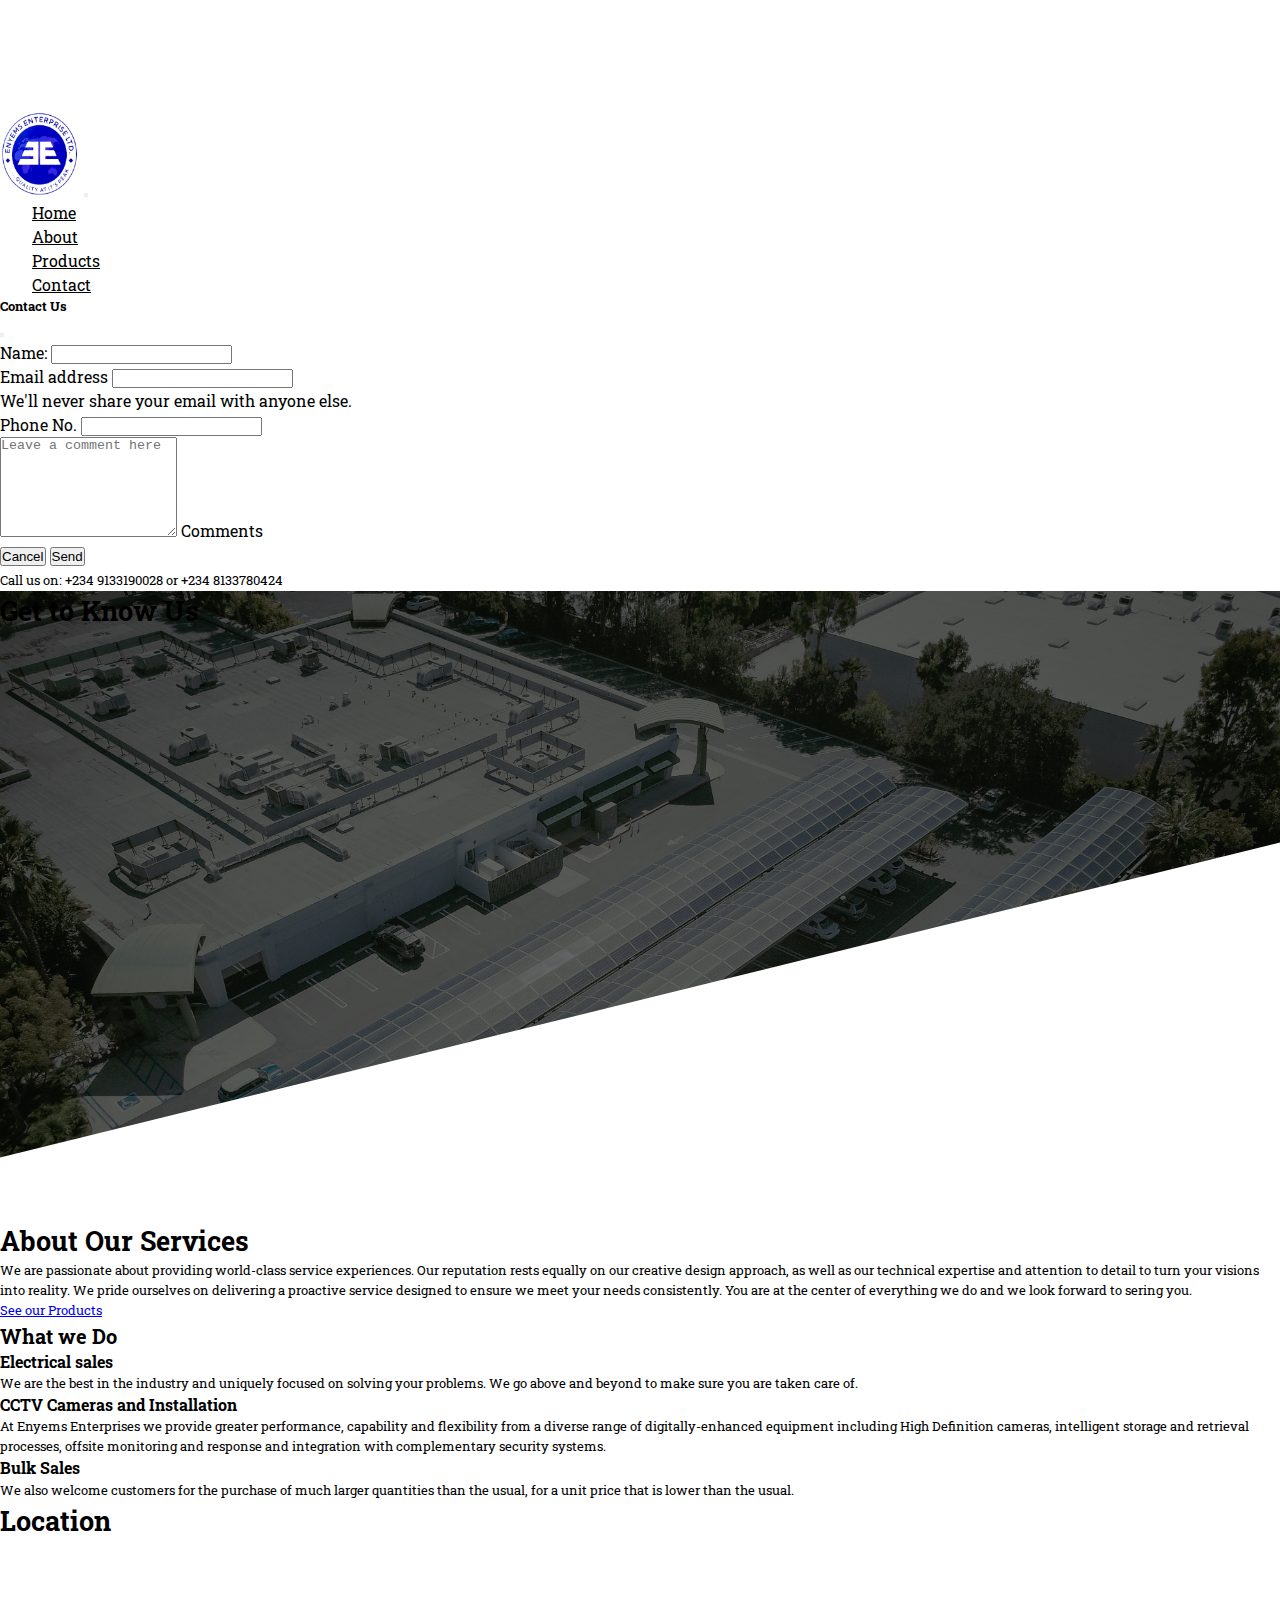
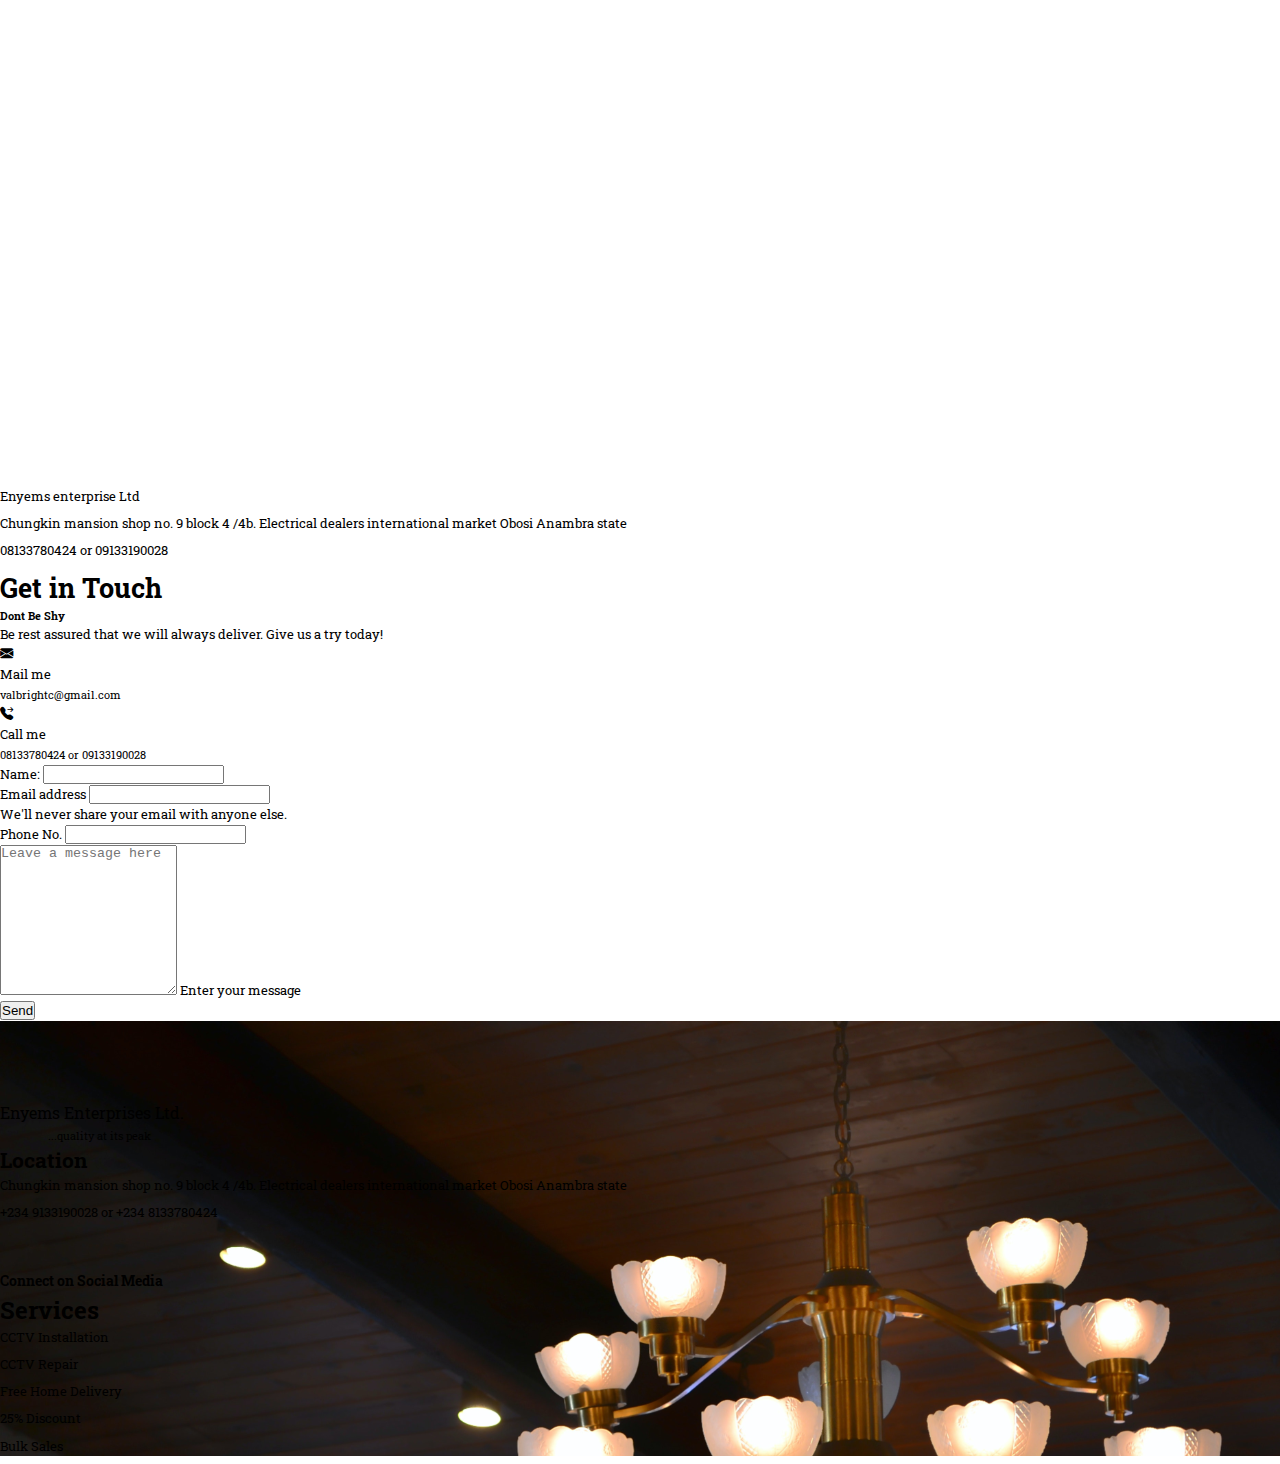
<file: about.html>
<!DOCTYPE html>
<html lang="en">
  <head>
    <!-- Required meta tags -->
    <meta charset="utf-8" />
    <meta name="viewport" content="width=device-width, initial-scale=1" />

    <!-- Bootstrap CSS -->
    <link
      href="https://cdn.jsdelivr.net/npm/bootstrap@5.0.2/dist/css/bootstrap.min.css"
      rel="stylesheet"
      integrity="sha384-EVSTQN3/azprG1Anm3QDgpJLIm9Nao0Yz1ztcQTwFspd3yD65VohhpuuCOmLASjC"
      crossorigin="anonymous"
    />

    <!-- icons bootstrap -->
    <link rel="stylesheet" href="https://cdn.jsdelivr.net/npm/bootstrap-icons@1.5.0/font/bootstrap-icons.css">

    <!-- Fonts -->
    <link rel="preconnect" href="https://fonts.googleapis.com" />
    <link rel="preconnect" href="https://fonts.gstatic.com" crossorigin />
    <link
      href="https://fonts.googleapis.com/css2?family=Poppins:ital,wght@0,100;0,200;0,300;0,400;0,500;0,600;0,700;0,800;1,100;1,200;1,300;1,400;1,500;1,600;1,700&display=swap"
      rel="stylesheet"
    />
    <link rel="preconnect" href="https://fonts.googleapis.com" />
    <link rel="preconnect" href="https://fonts.gstatic.com" crossorigin />
    <link
      href="https://fonts.googleapis.com/css2?family=Roboto+Slab:wght@100;200;300;400;500;600;700;800;900&display=swap"
      rel="stylesheet"
    />

    <!-- fontawesome -->
    <link
      rel="stylesheet"
      href="https://cdnjs.cloudflare.com/ajax/libs/font-awesome/6.0.0-beta2/css/all.min.css"
      integrity="sha512-YWzhKL2whUzgiheMoBFwW8CKV4qpHQAEuvilg9FAn5VJUDwKZZxkJNuGM4XkWuk94WCrrwslk8yWNGmY1EduTA=="
      crossorigin="anonymous"
      referrerpolicy="no-referrer"
    />

    <!-- add icon link -->
    <link rel="icon" href="images/logo.svg" type="image/x-icon" />

    <link rel="stylesheet" href="css/styles.css" />

    <title>Enyems Enterprise</title>
  </head>
  <body>
      <!-- NavBar -->
      <nav class="navbar navbar-expand-md bg-light navbar-dark  fixed-top">
        <div class="container ">
          <a href="index.html" class="navbar-brand text-dark"><img src="images/logo.png" alt="logo" class="img-fluid"></a>
          <button
            class="navbar-toggler bg-primary"
            type="button"
            data-bs-toggle="collapse"
            data-bs-target="#navmenu"
          >
            <span class="navbar-toggler-icon"></span>
          </button>
          <div class="collapse navbar-collapse" id="navmenu">
            <ul class="navbar-nav ms-auto text-center">
              <li class="nav-item">
                <a href="index.html" class="nav-link ">Home</a>
              </li>
              <li class="nav-item">
                <a href="about.html" class="nav-link">About</a>
              </li>
              <li class="nav-item">
                <a href="products.html" class="nav-link">Products</a>
              </li>
              <li class="nav-item" data-bs-toggle="modal" data-bs-target="#contactModal">
                <a href="#contactModal" class="nav-link">Contact</a>
              </li>
            </ul>
          </div>
        </div>
      </nav>
  
  
      <!-- When contact is clicked -->
  
  <!-- Modal -->
  <div class="modal fade" id="contactModal" tabindex="-1" aria-labelledby="contactModalLabel" aria-hidden="true">
    <div class="modal-dialog">
      <div class="modal-content">
        <div class="modal-header">
          <h5 class="modal-title">Contact Us</h5>
          <button type="button" class="btn-close" data-bs-dismiss="modal" aria-label="Close"></button>
        </div>
        <div class="modal-body">
        <form action="" method="">
          <div class="mb-3">
            <label for="text" class="form-label">Name:</label>
            <input type="text" class="form-control" name="name">
          </div>
          <div class="mb-3"> 
            <label for="email" class="form-label">Email address</label>
            <input type="email" class="form-control" id="email" aria-describedby="emailHelp" name="email">
            <div id="emailHelp" class="form-text">We'll never share your email with anyone else.</div>
          </div>
          <div class="mb-3">
            <label for="phone" class="form-label">Phone No.</label>
            <input type="phone" class="form-control" name="phone">
          </div>
          <div class="mb-3">
            <div class="form-floating">
              <textarea class="form-control" placeholder="Leave a comment here" id="textarea" style="height: 100px" name="comment"></textarea>
              <label for="textarea">Comments</label>
            </div>
          </div>
              </div>
              <div class="modal-footer">
                <button type="button" class="btn btn-secondary" data-bs-dismiss="modal">Cancel</button>
                <button type="submit" class="btn btn-primary">Send</button>
              </div>
            </form>
            <p class="pt-4 fs-6 text-center"> <small> Call us on: +234 9133190028 or +234 8133780424 <small> </small></p>
      </div>
    </div>
  </div>
  
      <!-- ends here -->

<!-- Body Section -->
<section>
    <div class="about-hero">
              <h1  class=" display-5 text-white text-center position-absolute top-50 start-50 translate-middle border-bottom border-5 pb-2 border-warning rounded-circle"> Get to Know Us</h1>
    </div>
  
</section>

<section>
    <div class="container">
        <div class="row">
            <div class="col col-sm-6 pe-sm-5">
                <h1 class="display-1 border-bottom border-sm-start border-5 border-warning ps-2">About Our Services</h1>
                <p>We are passionate about providing world-class service experiences. 
                  Our reputation rests equally on our creative design approach, as well as our technical expertise and attention to detail to turn your visions into reality. We pride ourselves on delivering a proactive service designed to ensure we meet your needs consistently. You are at the center of everything we do and we look forward to sering you.</p>
                <a href="products.html" class="btn btn-warning text-white fw-bolder">See our Products</a>
            </div>
            <div class="col col-sm-6 ps-sm-5">
                    <h2 class="pb-0 pb-sm-3 pt-4 fs-1 fs-sm-5 text-warning text-center text-sm-start">What we Do</h2>
                    <div class="row mb-3">
                        <div class="col">
                            <div class="d-flex ms-5">
                                <i class="far fa-lightbulb fs-3"></i>
                                <div class="about-offer ps-4">
                                    <h3 class="fs-6">Electrical sales</h3>
                                    <p class="">We are the best in the industry and uniquely focused on solving your problems. We go above and beyond to make sure you are taken care of. </p>
                                </div>
                            </div>
                        </div>
                </div>
                <!-- 2nd -->
                <div class="row">
                    <div class="col">
                        <div class="d-flex  ms-5">
                            <i class="fas fa-bolt fs-3"></i>
                            <div class="about-offer ps-4">
                                <h3 class="fs-6">CCTV Cameras and Installation</h3>
                                <p class="">At Enyems Enterprises we provide greater performance, capability and flexibility from a diverse range of digitally-enhanced equipment including High Definition cameras, intelligent storage and retrieval processes, offsite monitoring and response and integration with complementary security systems.</p>
                            </div>
                        </div>
                    </div>
                </div>

                <!-- 3rd -->
                <div class="row mb-3">
                    <div class="col">
                        <div class="d-flex  ms-5">
                            <i class="fas fa-plug fs-3"></i>
                            <div class="about-offer ps-4">
                                <h3 class="fs-6">Bulk Sales</h3>
                                <p class="">We also welcome customers for the purchase of much larger quantities than the usual, for a unit price that is lower than the usual.</p>
                            </div>
                        </div>
                    </div>
                </div>
             </div>
        </div>
</section>

<!-- Location  -->

<section class="location py-5">
    <div class="container">
        <h1 class="text-center pb-3">Location</h1>
    
       <iframe src="https://www.google.com/maps/embed?pb=!1m18!1m12!1m3!1d1983.6161333868831!2d6.807030408056804!3d6.099389048895836!2m3!1f0!2f0!3f0!3m2!1i1024!2i768!4f13.1!3m3!1m2!1s0x10439548cfcc61a3%3A0x1154d1a8af4686cf!2sElectrical%20Dealers&#39;%20International%20Market!5e0!3m2!1sen!2sng!4v1633702286723!5m2!1sen!2sng" style="border:0;width:100%; height: 60vh;" allowfullscreen="" loading="lazy"></iframe>
       <p>Enyems enterprise Ltd</p>
       <p class="fw-bolder">Chungkin mansion shop no. 9 block 4 /4b. Electrical dealers international market Obosi Anambra state</p>
       <p>08133780424 or 09133190028 </p> 
    </div>
</section>

<!-- Get in touch  -->
<section class="get-in-touch">
    <div class="container">
    <h1 class="fw-bolder text-center py-5 text-capitalize text-warning">Get in Touch</h1>
    <div class="row">
        <div class="col col-sm-4">
            <div class="">
                <h5 class="text-uppercase">Dont Be Shy</h5>
                <p class="w-75"> Be rest assured that we will always deliver. Give us a try today! </p> 
           </div>

           <div class="mail">
           <i class="bi bi-envelope-fill text-warning fs-4"></i>
           <p class="mb-0">Mail me</p>
           <small>valbrightc@gmail.com</small>
           </div>

           <div class="call py-3">
            <i class="bi bi-telephone-forward-fill text-warning fs-4"></i>
            <p class="mb-0">Call me</p>
            <small>08133780424 or 09133190028</small>
            </div>
        </div>
        <div class="col-sm-8 mb-4">
            <form action=""  class="mx-auto">
                <div class="mb-3">
                  <label for="text" class="form-label">Name:</label>
                  <input type="text" class="form-control">
                </div>
                <div class="mb-3">
                  <label for="email" class="form-label">Email address</label>
                  <input type="email" class="form-control" id="email">
                  <div class="form-text">We'll never share your email with anyone else.</div>
                </div>
                <div class="mb-3">
                  <label for="phone" class="form-label">Phone No.</label>
                  <input type="phone" class="form-control">
                </div>
                <div class="mb-3">
                  <div class="form-floating">
                    <textarea class="form-control" placeholder="Leave a message here" id="textarea" style="height: 150px"></textarea>
                    <label for="textarea">Enter your message</label>
                  </div>
                </div>
                    <div class="text-center">
                      <button type="submit" class="btn btn-warning btn-sm-lg px-sm-5 ">Send</button>
                    </div>
                  </form>
        </div>
    </div>
</div>
</section>





 <!-- Footer section -->
 <footer class="footer bg-dark text-white py-2 px-3 ">
  <div class="container-fluid">
  <div class="row footer__row">
    <div class="col-md-4  mt-3 d-flex justify-content-between flex-column">
        <div class="footer__brand text-center text-md-start ">
          <p class="footer__brand-name text-warning">Enyems Enterprises Ltd.</p>
          <p class="footer__brand-tag">...quality at its peak</p>
        </div>
        <div class="location mb-3 mt-5 text-center text-md-start ">
          <h3 class="text-warning">Location</h3>
          <p>Chungkin mansion shop no. 9 block 4 /4b. Electrical dealers international market Obosi Anambra state</p>
          <p class="fw-bolder fs-6">+234 9133190028 or +234 8133780424 </p>

        </div>
    </div>


    <div class="col-md-4">
      <div class="subscribe">
        <h5 class="text-center fs-5 mb-3 text-warning">Connect on Social Media</h5>
        <div class="socials mt-4 d-flex mb-5 align-items-center justify-content-center">
         <a href=""> <i class="fab fa-facebook fs-3 text-white mx-4 "></i> </a>
         <a href="" ><i class="fab fa-twitter fs-3 text-white mx-4"></i></a>
          <a href=""><i class="fab fa-instagram fs-3 text-white mx-4" ></i></a>
        </div>
      </div>
    </div>
        <!-- last -->
       <div class="col-md-4  mt-3">
        <div class="services mx-md-5 text-center text-md-end mt-5 mt-sm-0">
          <h3 class="mb-3 text-warning" id="services">Services</h3>
          <p>CCTV Installation</p>
          <p>CCTV Repair</p>
          <p>Free Home Delivery</p>
          <p>25% Discount</p>
          <p>Bulk Sales</p>
        </div>
       
      </div>
    </div>
  </div> 
   
  </div>
</footer>
  
      <!-- Bootstrap Bundle with Popper -->
      <script
        src="https://cdn.jsdelivr.net/npm/bootstrap@5.0.2/dist/js/bootstrap.bundle.min.js"
        integrity="sha384-MrcW6ZMFYlzcLA8Nl+NtUVF0sA7MsXsP1UyJoMp4YLEuNSfAP+JcXn/tWtIaxVXM"
        crossorigin="anonymous"
      ></script>
    </body>
  </html>
</file>
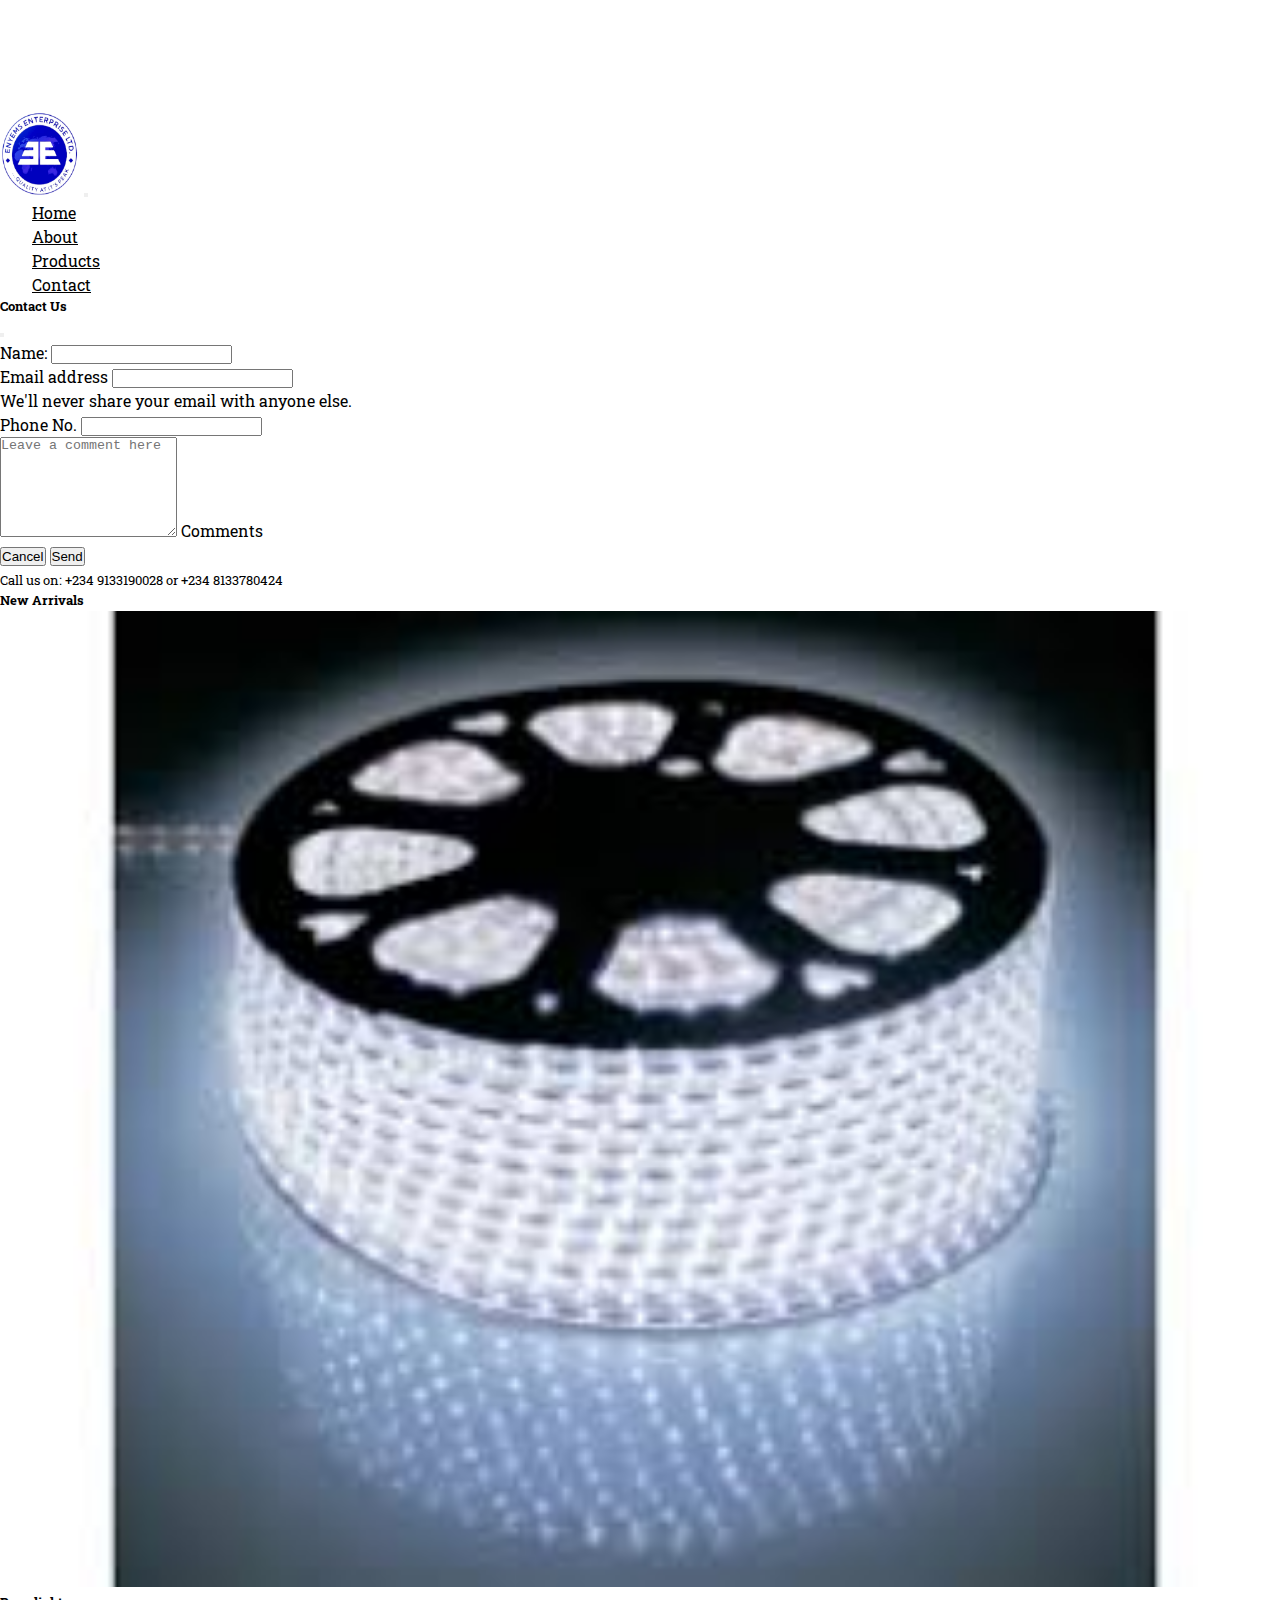
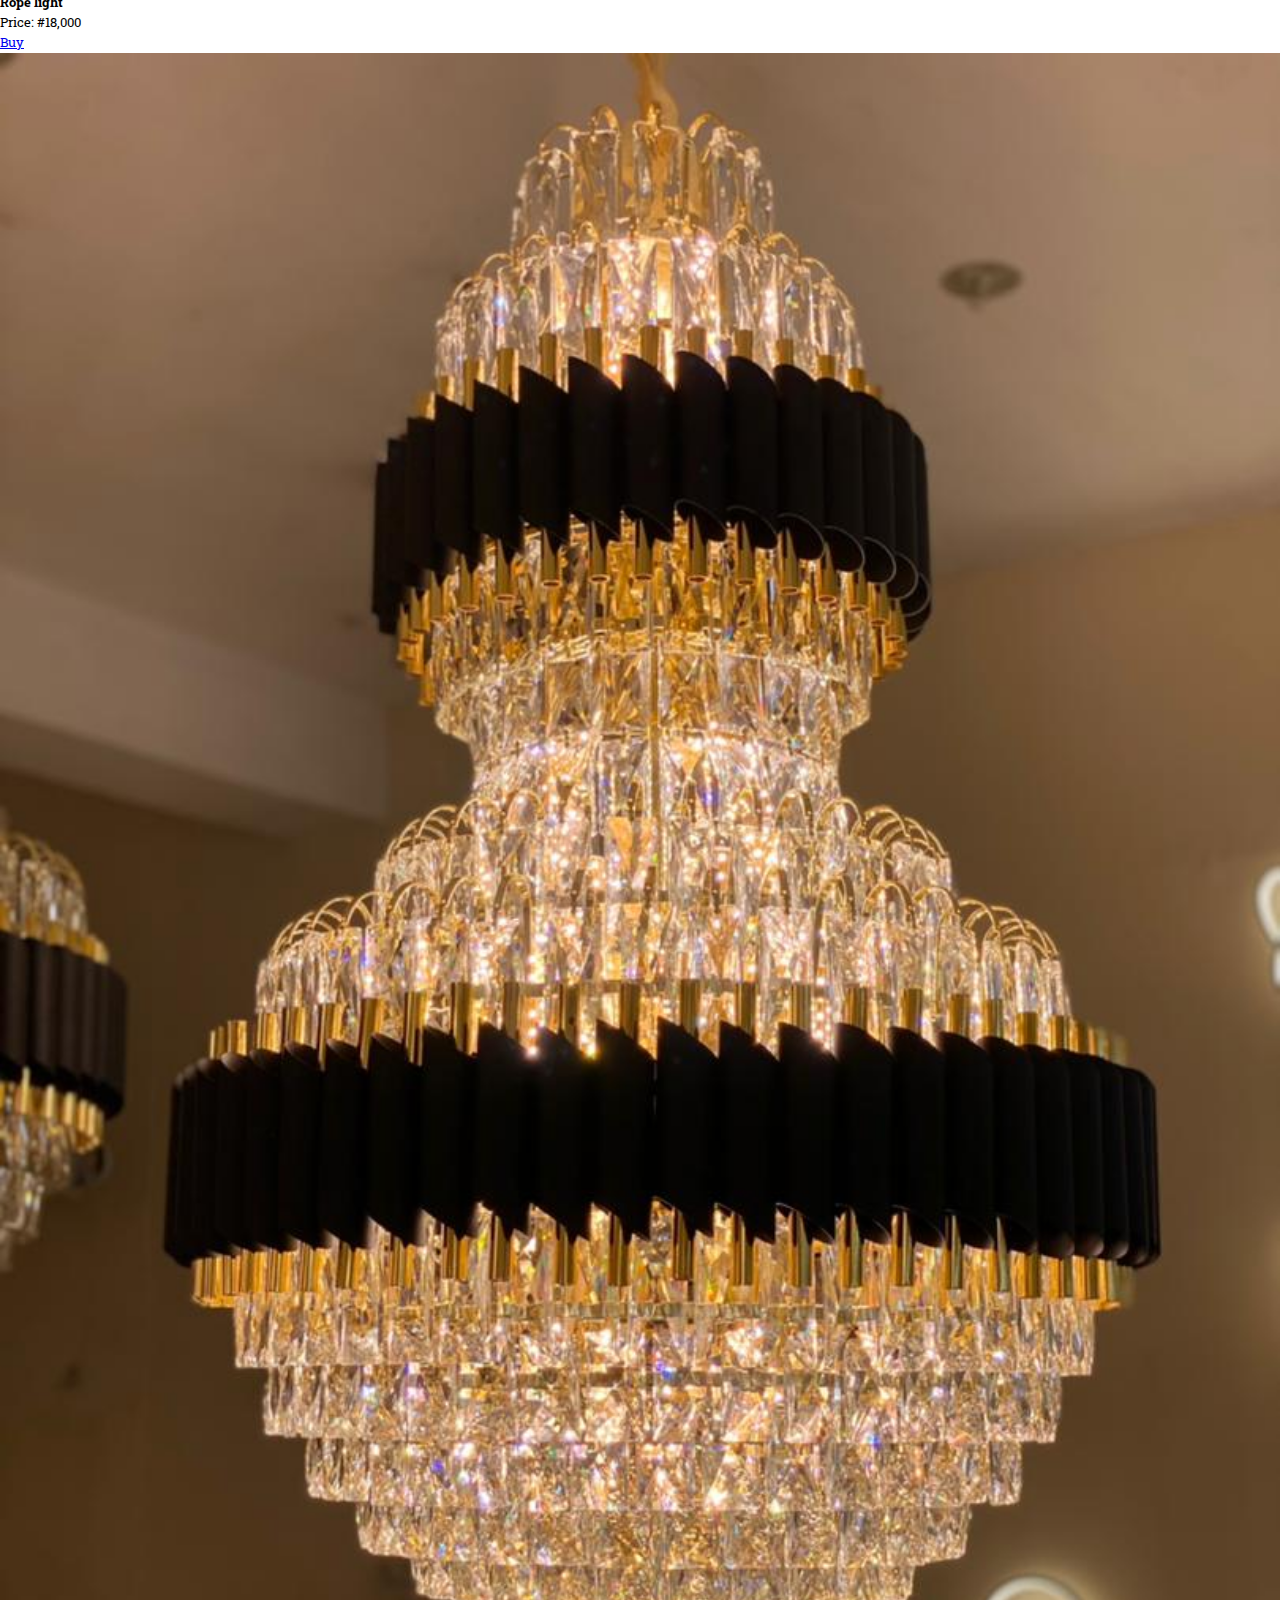
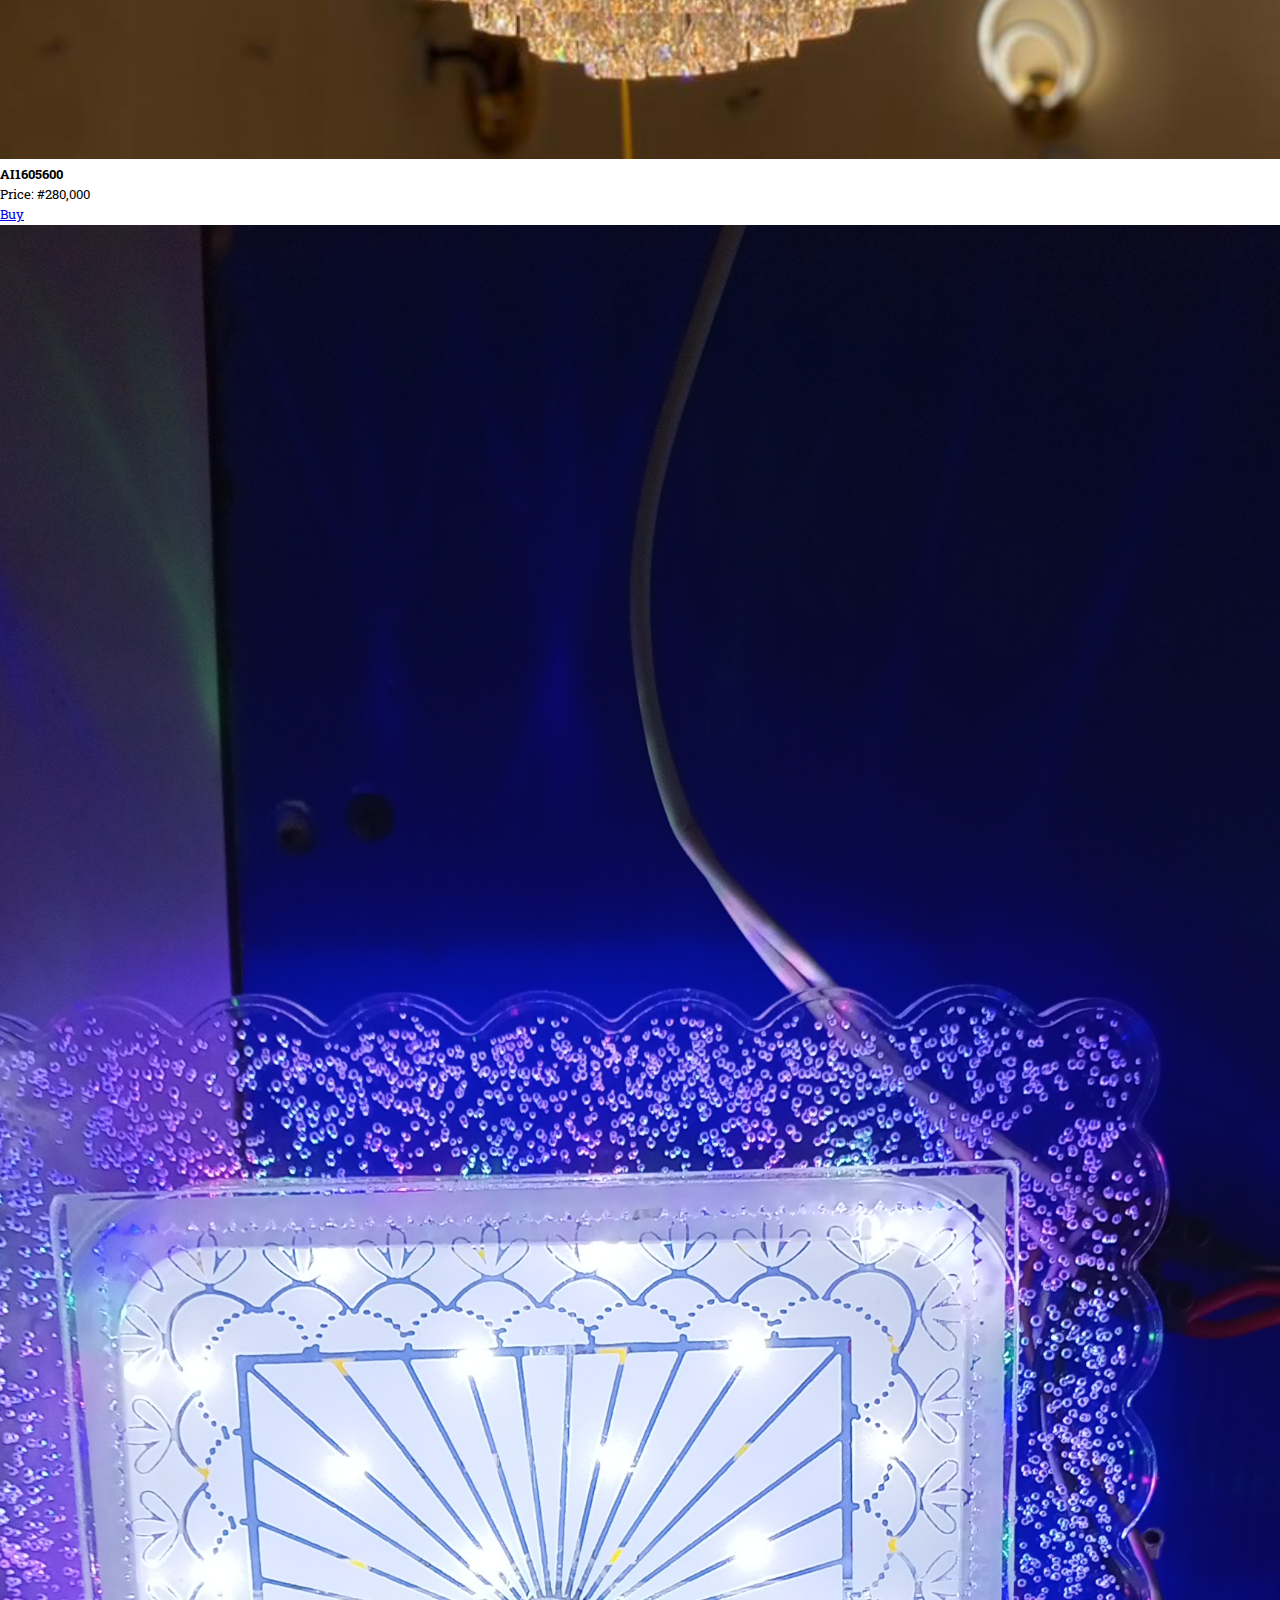
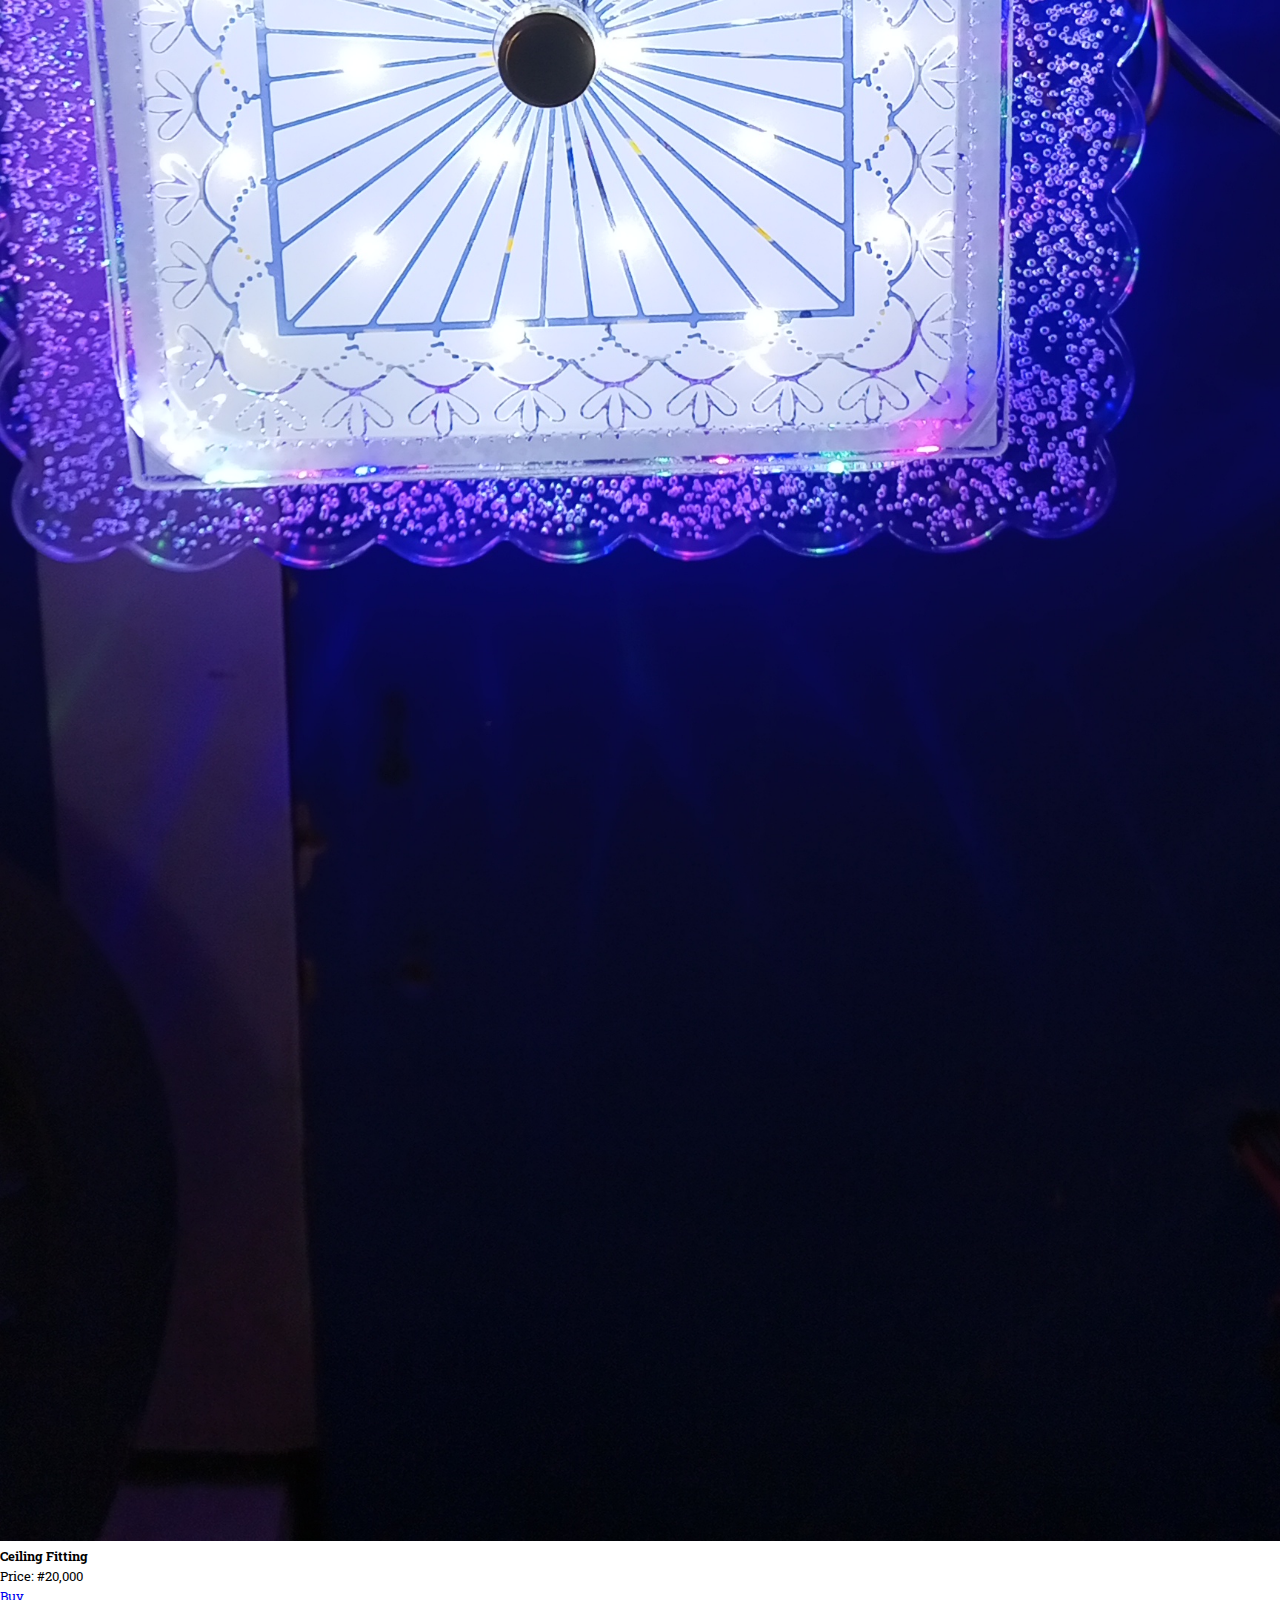
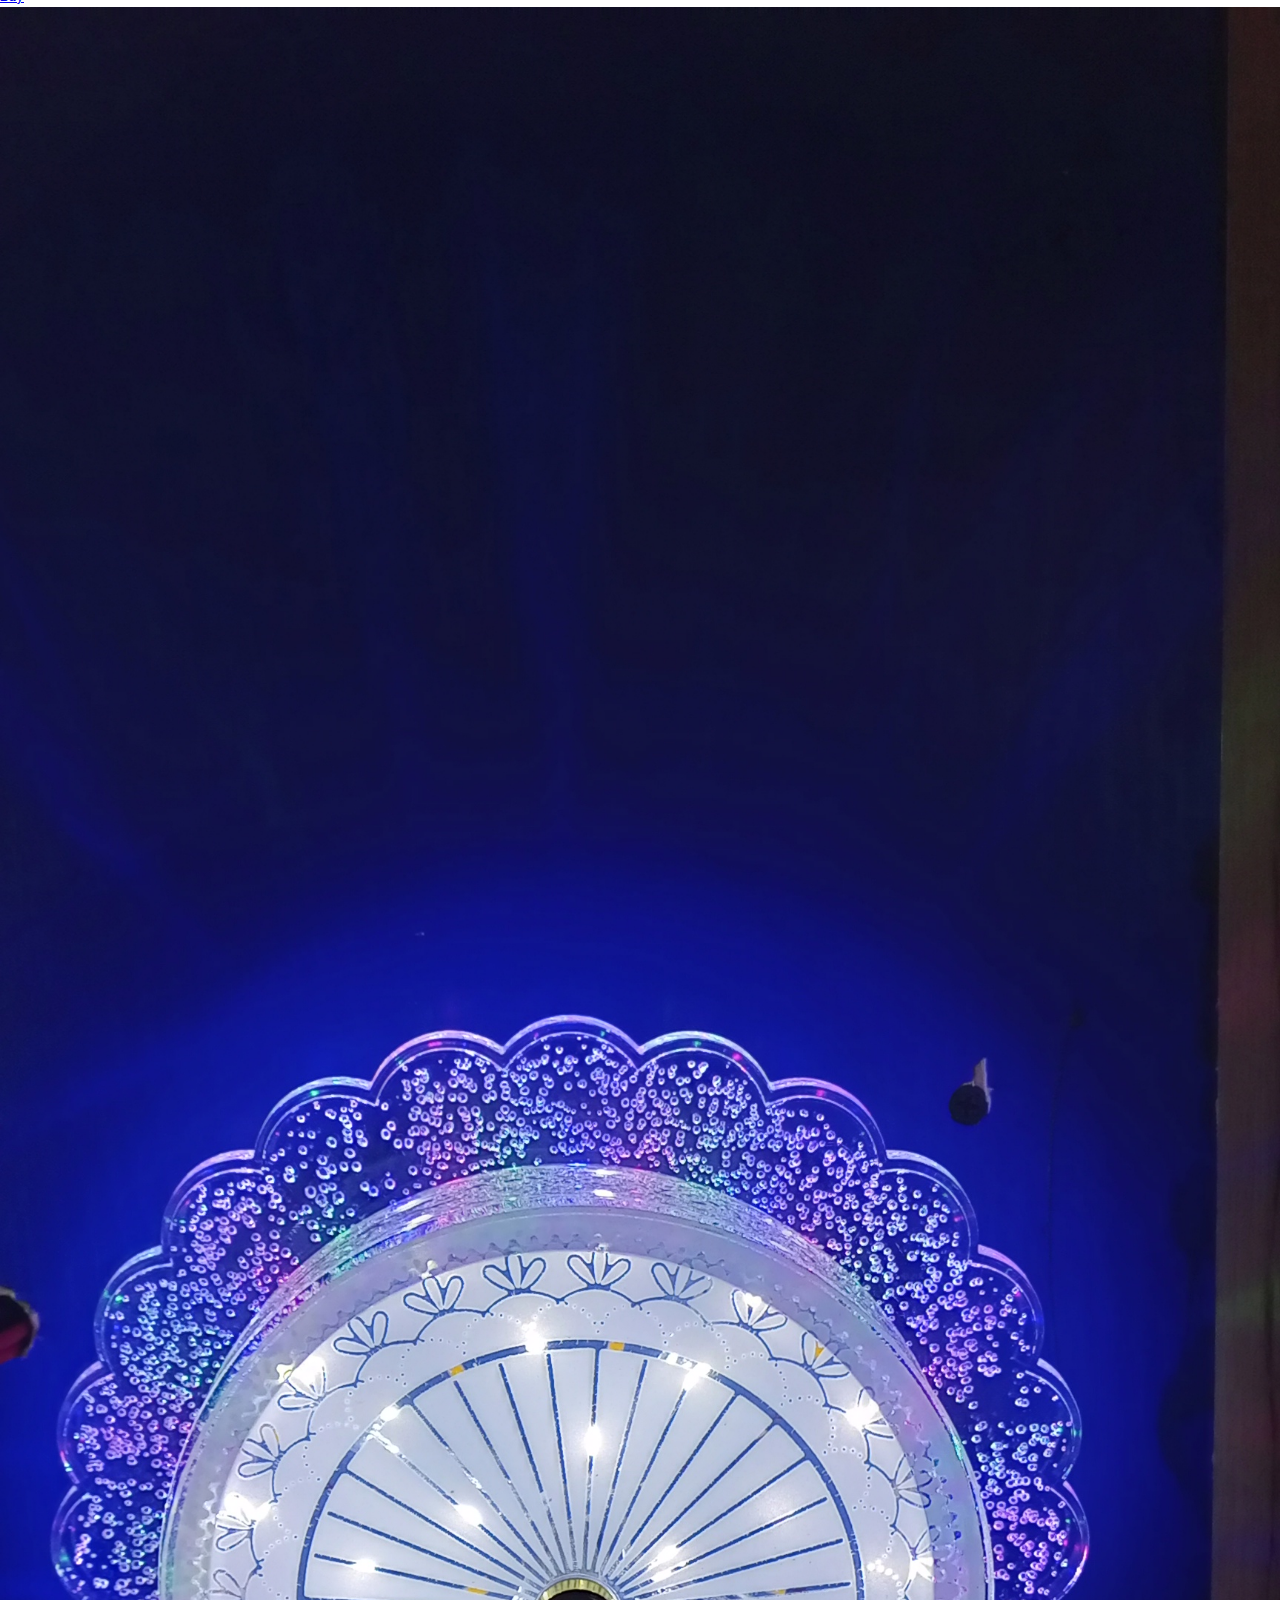
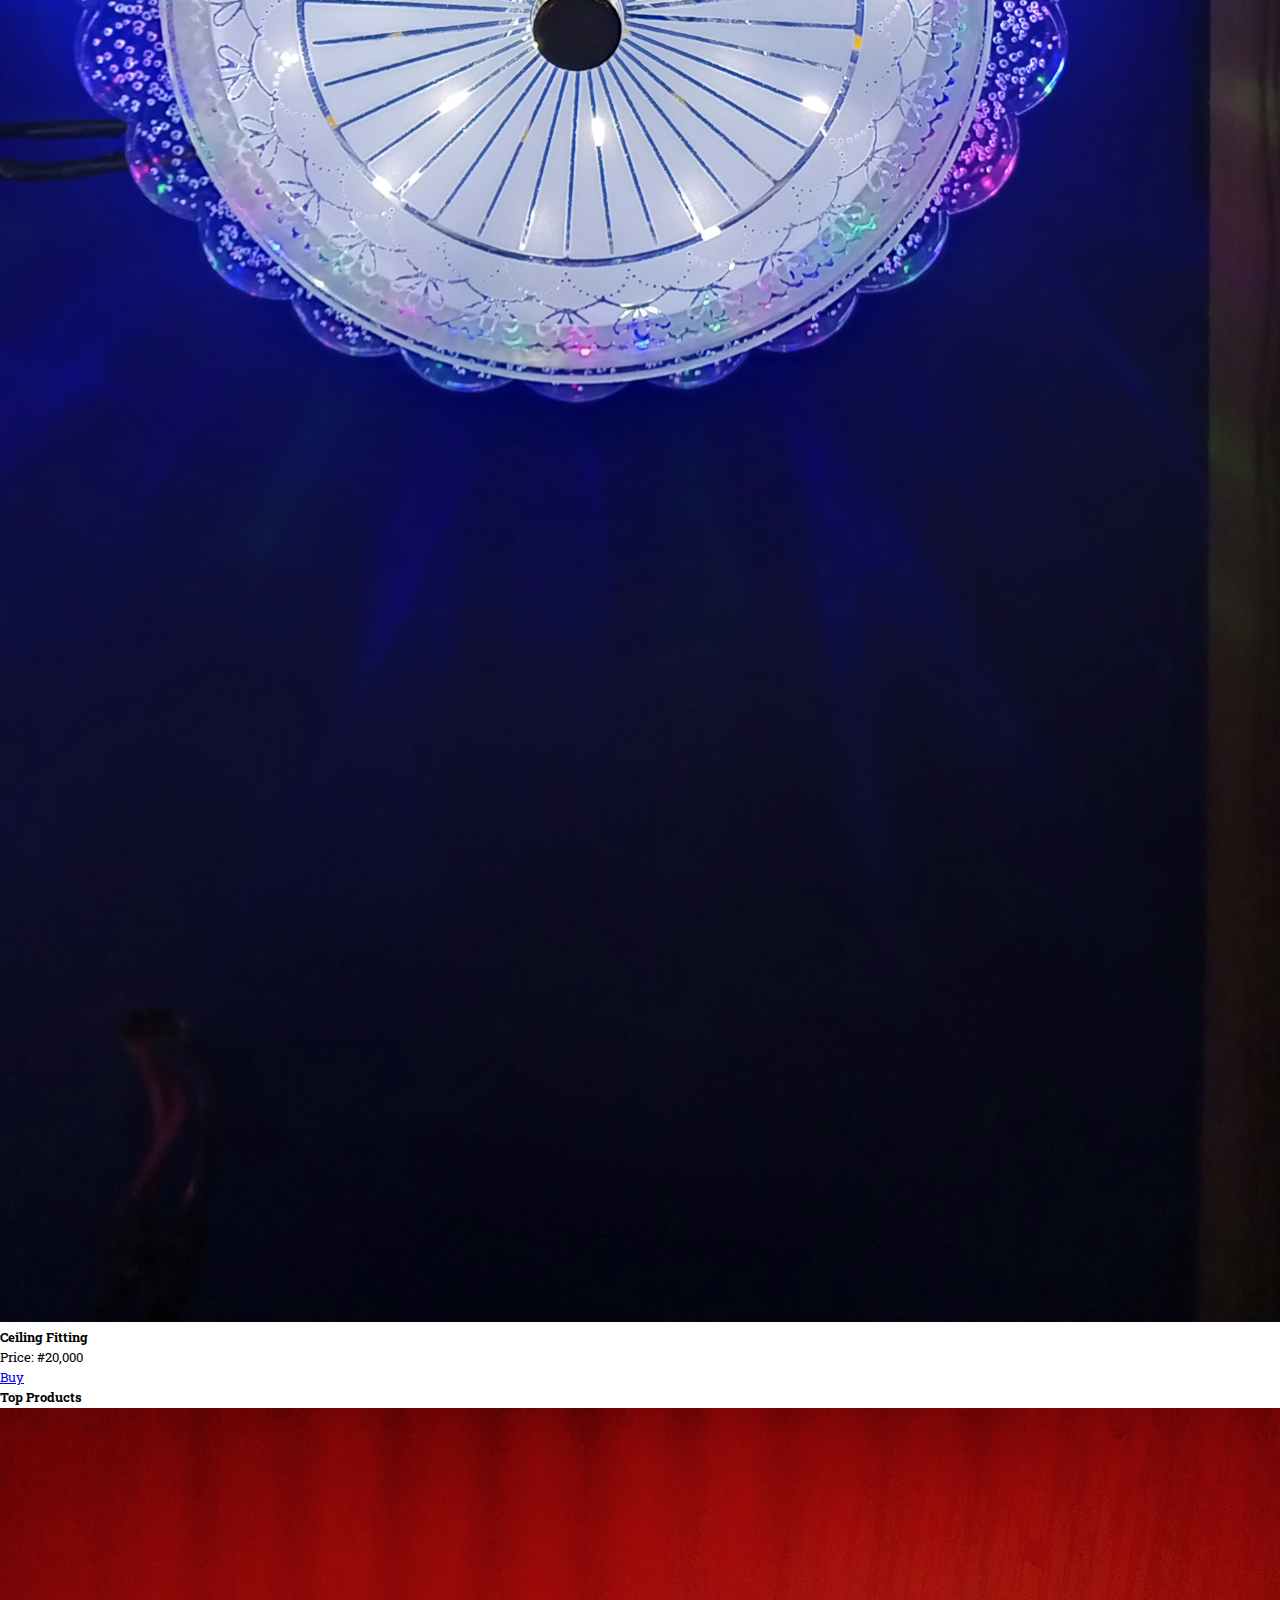
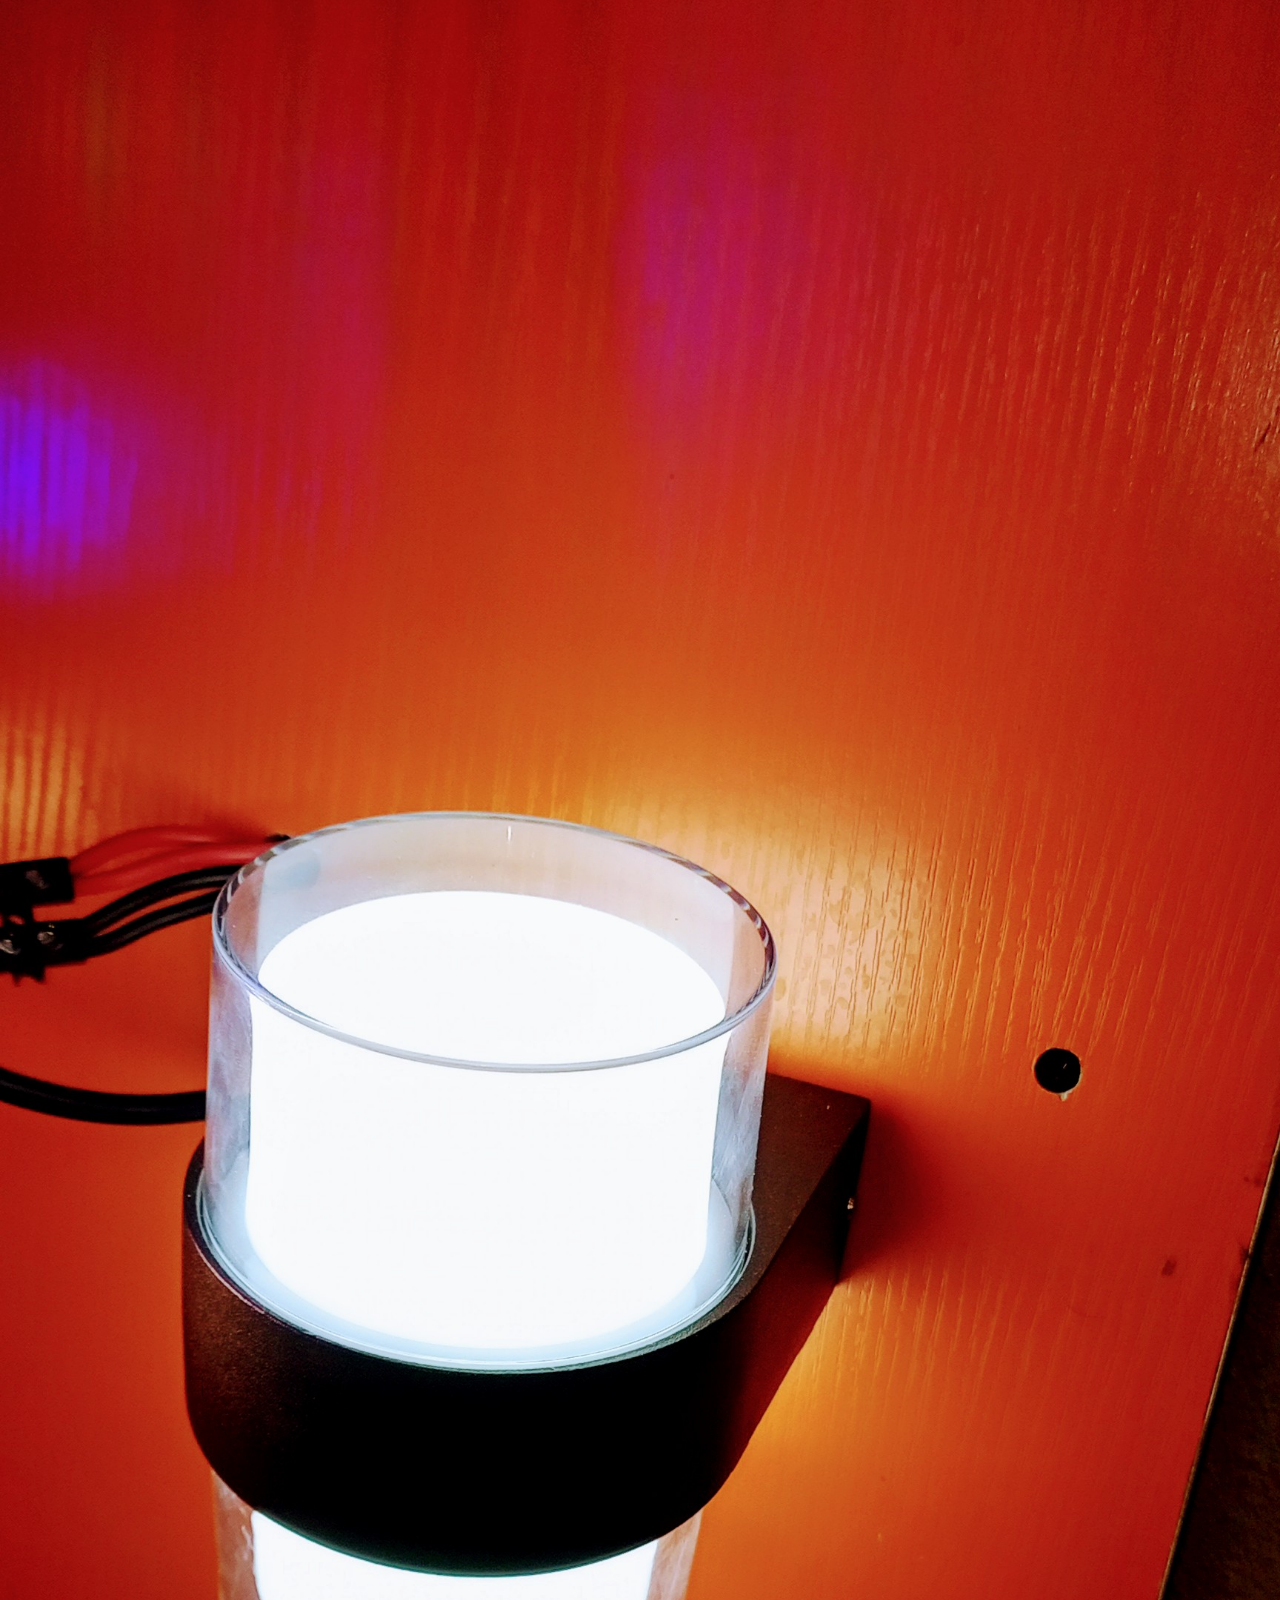
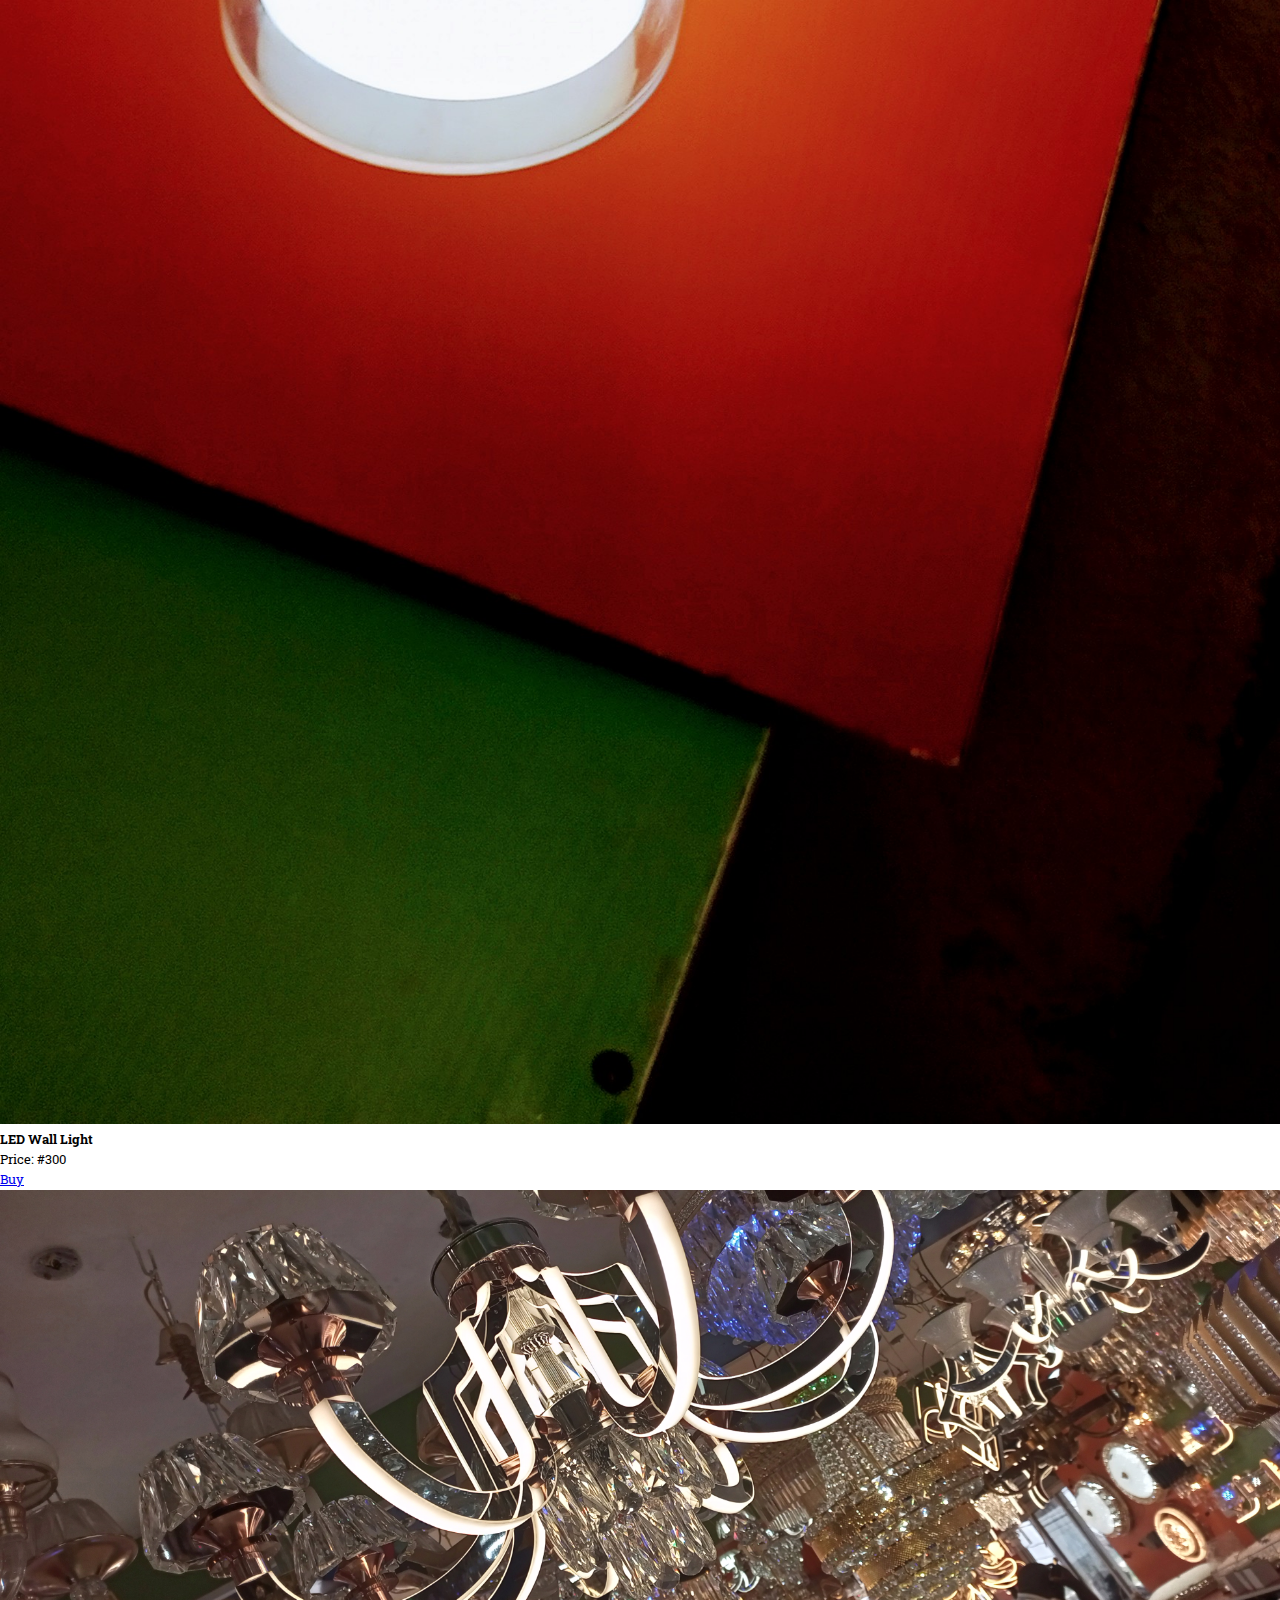
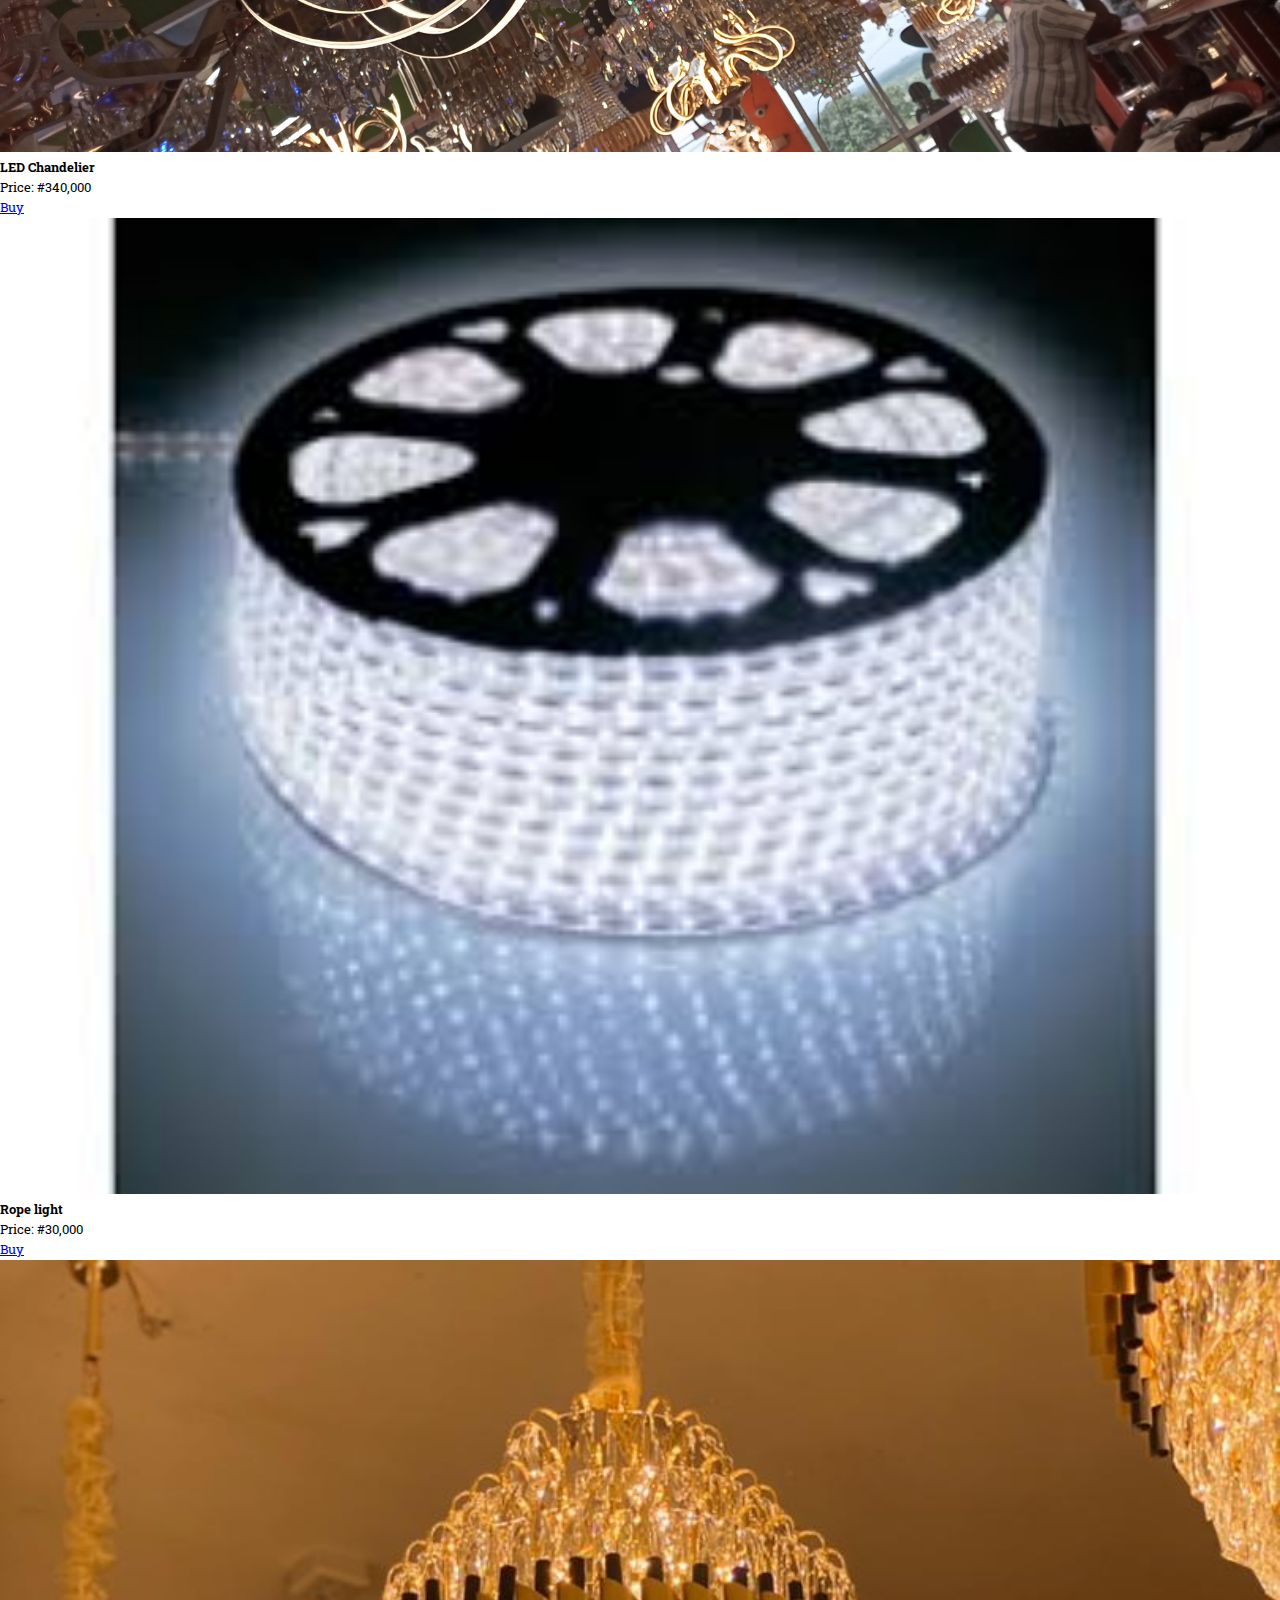
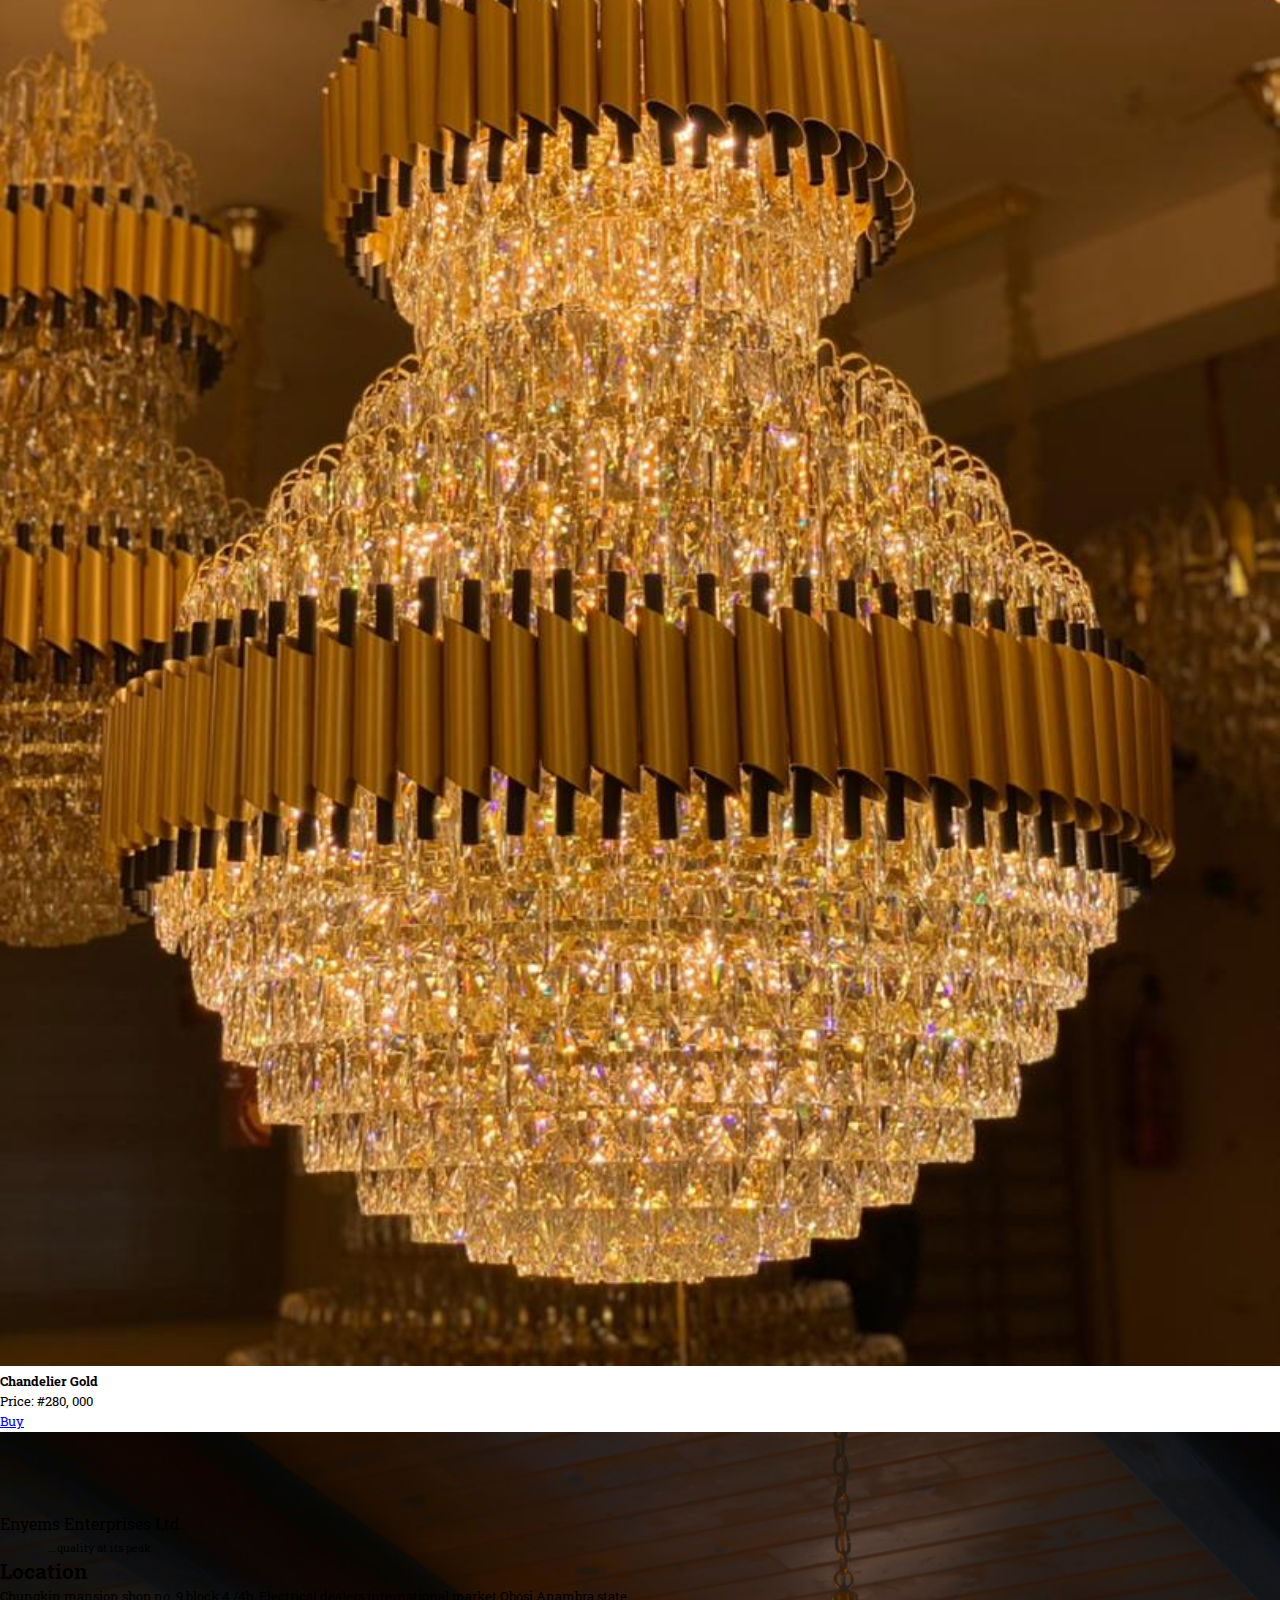
<file: products.html>
<!DOCTYPE html>
<html lang="en">
  <head>
    <!-- Required meta tags -->
    <meta charset="utf-8" />
    <meta name="viewport" content="width=device-width, initial-scale=1" />

    <!-- Bootstrap CSS -->
    <link
      href="https://cdn.jsdelivr.net/npm/bootstrap@5.0.2/dist/css/bootstrap.min.css"
      rel="stylesheet"
      integrity="sha384-EVSTQN3/azprG1Anm3QDgpJLIm9Nao0Yz1ztcQTwFspd3yD65VohhpuuCOmLASjC"
      crossorigin="anonymous"
    />

    <!-- Fonts -->
    <link rel="preconnect" href="https://fonts.googleapis.com" />
    <link rel="preconnect" href="https://fonts.gstatic.com" crossorigin />
    <link
      href="https://fonts.googleapis.com/css2?family=Poppins:ital,wght@0,100;0,200;0,300;0,400;0,500;0,600;0,700;0,800;1,100;1,200;1,300;1,400;1,500;1,600;1,700&display=swap"
      rel="stylesheet"
    />
    <link rel="preconnect" href="https://fonts.googleapis.com" />
    <link rel="preconnect" href="https://fonts.gstatic.com" crossorigin />
    <link
      href="https://fonts.googleapis.com/css2?family=Roboto+Slab:wght@100;200;300;400;500;600;700;800;900&display=swap"
      rel="stylesheet"
    />

    <!-- fontawesome -->
    <link
      rel="stylesheet"
      href="https://cdnjs.cloudflare.com/ajax/libs/font-awesome/6.0.0-beta2/css/all.min.css"
      integrity="sha512-YWzhKL2whUzgiheMoBFwW8CKV4qpHQAEuvilg9FAn5VJUDwKZZxkJNuGM4XkWuk94WCrrwslk8yWNGmY1EduTA=="
      crossorigin="anonymous"
      referrerpolicy="no-referrer"
    />

    <!-- add icon link -->
    <link rel="icon" href="images/logo.svg" type="image/x-icon" />

    <link rel="stylesheet" href="css/styles.css" />

    <title>Enyems Enterprise</title>
  </head>
  <body>
     <!-- NavBar -->
     <nav class="navbar navbar-expand-md bg-light navbar-dark  fixed-top">
      <div class="container ">
        <a href="index.html" class="navbar-brand text-dark"><img src="images/logo.png" alt="logo" class="img-fluid"></a>
        <button
          class="navbar-toggler bg-primary"
          type="button"
          data-bs-toggle="collapse"
          data-bs-target="#navmenu"
        >
          <span class="navbar-toggler-icon"></span>
        </button>
        <div class="collapse navbar-collapse" id="navmenu">
          <ul class="navbar-nav ms-auto text-center">
            <li class="nav-item">
              <a href="index.html" class="nav-link ">Home</a>
            </li>
            <li class="nav-item">
              <a href="about.html" class="nav-link">About</a>
            </li>
            <li class="nav-item">
              <a href="products.html" class="nav-link">Products</a>
            </li>
            <li class="nav-item" data-bs-toggle="modal" data-bs-target="#contactModal">
              <a href="#contactModal" class="nav-link">Contact</a>
            </li>
          </ul>
        </div>
      </div>
    </nav>


    <!-- When contact is clicked -->

<!-- Modal -->
<div class="modal fade" id="contactModal" tabindex="-1" aria-labelledby="contactModalLabel" aria-hidden="true">
  <div class="modal-dialog">
    <div class="modal-content">
      <div class="modal-header">
        <h5 class="modal-title">Contact Us</h5>
        <button type="button" class="btn-close" data-bs-dismiss="modal" aria-label="Close"></button>
      </div>
      <div class="modal-body">
      <form action="" method="">
        <div class="mb-3">
          <label for="text" class="form-label">Name:</label>
          <input type="text" class="form-control" name="name">
        </div>
        <div class="mb-3"> 
          <label for="email" class="form-label">Email address</label>
          <input type="email" class="form-control" id="email" aria-describedby="emailHelp" name="email">
          <div id="emailHelp" class="form-text">We'll never share your email with anyone else.</div>
        </div>
        <div class="mb-3">
          <label for="phone" class="form-label">Phone No.</label>
          <input type="phone" class="form-control" name="phone">
        </div>
        <div class="mb-3">
          <div class="form-floating">
            <textarea class="form-control" placeholder="Leave a comment here" id="textarea" style="height: 100px" name="comment"></textarea>
            <label for="textarea">Comments</label>
          </div>
        </div>
            </div>
            <div class="modal-footer">
              <button type="button" class="btn btn-secondary" data-bs-dismiss="modal">Cancel</button>
              <button type="submit" class="btn btn-primary">Send</button>
            </div>
          </form>
          <p class="pt-4 fs-6 text-center"> <small> Call us on: +234 9133190028 or +234 8133780424 <small> </small></p>
    </div>
  </div>
</div>

    <!-- ends here -->

<!-- Body Section -->
  <section class="products" >
      <div class="container">
        <h4 class="pt-5 pb-2">New Arrivals</h4>
            <div class="row g-4">
                <div class="col-6 col-md-3">
                    <img src="images/rope-light.jpeg" class="img-fluid" alt="img">
                    <div class="description d-flex flex-column  align-items-center">
                        <h4 class= "fw-bolder mt-3 mb-2" > Rope light</h4>
                        <p class="px-md-3 mt-0">Price: #18,000</p>
                        <a href="https://wa.me/2349133190028?text=I'm%20interested%20in%20your%20Rope-light" class = "btn btn-success px-md-5">Buy</a>
                      </div>
                    </div>
                <div class="col-6 col-md-3">
                <img src="images/AI1605600-black.jpg" class="img-fluid" alt="img">
                <div class="description d-flex flex-column  align-items-center">
                    <h4 class= "fw-bolder mt-3 mb-2" >AI1605600</h4>
                    <p class="px-md-3 mt-0">Price: #280,000 </p>
                    <a href="https://wa.me/2349133190028?text=I'm%20interested%20in%20your%20AI1605600-black" class = "btn btn-success px-md-5">Buy</a>
                  </div>
                </div>
                <div class="col-6 col-md-3">
                    <img src="images/ceilingFitting1.jpg" class="img-fluid" alt="img">
                    <div class="description d-flex flex-column  align-items-center">
                        <h4 class= "fw-bolder mt-3 mb-2" >Ceiling Fitting</h4>
                        <p class="px-md-3 mt-0">Price: #20,000</p>
                        <a href="https://wa.me/2349133190028?text=I'm%20interested%20in%20your%20Ceiling%20Fitting" class = "btn btn-success px-md-5">Buy</a>
                      </div>
                    </div>
                    <div class="col-6 col-md-3">
                        <img src="images/ceilingFitting2.jpg" class="img-fluid" alt="img">
                        <div class="description d-flex flex-column  align-items-center">
                            <h4 class= "fw-bolder mt-3 mb-2" >Ceiling Fitting</h4>
                            <p class="px-md-3 mt-0">Price: #20,000</p>
                            <a href="https://wa.me/2349133190028?text=I'm%20interested%20in%20your%20Ceiling%20Fitting" class = "btn btn-success px-md-5">Buy</a>
                          </div>
                     </div>
             </div>

             <h4 class="pb-4 border-bottom">Top Products</h4>
             <div class="row g-4 mb-4">
                <div class="col-6 col-md-3">
                    <img src="images/red-light.jpg" class="img-fluid" alt="img">
                    <div class="description d-flex flex-column  align-items-center">
                        <h4 class= "fw-bolder mt-3 mb-2" >LED Wall Light</h4>
                        <p class="px-md-3 mt-0">Price: #300</p>
                        <a href="https://wa.me/2349133190028?text=I'm%20interested%20in%20your%20red-light" class = "btn btn-success px-md-5">Buy</a>
                      </div>
                    </div>
                <div class="col-6 col-md-3">
                <img src="images/8arms.jpg" class="img-fluid" alt="img">
                <div class="description d-flex flex-column  align-items-center">
                    <h4 class= "fw-bolder mt-3 mb-2" > LED Chandelier </h4>
                    <p class="px-md-3 mt-0">Price: #340,000 </p>
                    <a href="https://wa.me/2349133190028?text=I'm%20interested%20in%20your%20LED%20CHANDELIER%20EIGHT%20ARMS" class = "btn btn-success px-md-5">Buy</a>
                  </div>
                </div>
                <div class="col-6 col-md-3">
                    <img src="images/rope-light.jpeg" class="img-fluid" alt="img">
                    <div class="description d-flex flex-column  align-items-center">
                        <h4 class= "fw-bolder mt-3 mb-2" >Rope light</h4>
                        <p class="px-md-3 mt-0">Price: #30,000 </p>
                        <a href="https://wa.me/2349133190028?text=I'm%20interested%20in%20your%20rope-light" class = "btn btn-success px-md-5">Buy</a>
                      </div>
                    </div>
                    <div class="col-6 col-md-3">
                        <img src="images/AI1605600-gold.jpg" class="img-fluid" alt="img">
                        <div class="description d-flex flex-column  align-items-center">
                            <h4 class= "fw-bolder mt-3 mb-2" >Chandelier Gold</h4>
                            <p class="px-md-3 mt-0">Price: #280, 000</p>
                            <a href="https://wa.me/2349133190028?text=I'm%20interested%20in%20your%20AI1605600-gold" class = "btn btn-success px-md-5">Buy</a>
                          </div>
                     </div>
             </div>
      </div>

    

  </section>




    <!-- Footer section -->
    <footer class="footer bg-dark text-white py-2 px-3 ">
      <div class="container-fluid">
      <div class="row footer__row">
        <div class="col-md-4  mt-3 d-flex justify-content-between flex-column">
            <div class="footer__brand text-center text-md-start ">
              <p class="footer__brand-name text-warning">Enyems Enterprises Ltd.</p>
              <p class="footer__brand-tag">...quality at its peak</p>
            </div>
            <div class="location mb-3 mt-5 text-center text-md-start ">
              <h3 class="text-warning">Location</h3>
              <p>Chungkin mansion shop no. 9 block 4 /4b. Electrical dealers international market Obosi Anambra state</p>
              <p class="fw-bolder fs-6">+234 9133190028 or +234 8133780424 </p>

            </div>
        </div>


        <div class="col-md-4">
          <div class="subscribe">
            <h5 class="text-center fs-5 mb-3 text-warning">Connect on Social Media</h5>
            <div class="socials mt-4 d-flex mb-5 align-items-center justify-content-center">
             <a href=""> <i class="fab fa-facebook fs-3 text-white mx-4 "></i> </a>
             <a href="" ><i class="fab fa-twitter fs-3 text-white mx-4"></i></a>
              <a href=""><i class="fab fa-instagram fs-3 text-white mx-4" ></i></a>
            </div>
          </div>
        </div>
            <!-- last -->
           <div class="col-md-4  mt-3">
            <div class="services mx-md-5 text-center text-md-end mt-5 mt-sm-0">
              <h3 class="mb-3 text-warning" id="services">Services</h3>
              <p>CCTV Installation</p>
              <p>CCTV Repair</p>
              <p>Free Home Delivery</p>
              <p>25% Discount</p>
              <p>Bulk Sales</p>
            </div>
           
          </div>
        </div>
      </div> 
       
      </div>
    </footer>
  
      <!-- Bootstrap Bundle with Popper -->
      <script
        src="https://cdn.jsdelivr.net/npm/bootstrap@5.0.2/dist/js/bootstrap.bundle.min.js"
        integrity="sha384-MrcW6ZMFYlzcLA8Nl+NtUVF0sA7MsXsP1UyJoMp4YLEuNSfAP+JcXn/tWtIaxVXM"
        crossorigin="anonymous"
      ></script>
    </body>
  </html>
</file>
<file: css/styles.css>
@-webkit-keyframes moving {
  0% {
    right: 0px; }
  50% {
    right: 150px; }
  100% {
    right: 0px; } }

@keyframes moving {
  0% {
    right: 0px; }
  50% {
    right: 150px; }
  100% {
    right: 0px; } }

*,
*::before,
*::after {
  margin: 0;
  padding: 0;
  -webkit-box-sizing: inherit;
          box-sizing: inherit; }

html {
  color: #000;
  font-size: 100%; }

body {
  -webkit-box-sizing: border-box;
          box-sizing: border-box;
  line-height: 1.5;
  font-weight: 400;
  font-family: "Roboto Slab", serif; }

body::before {
  content: "";
  height: 7rem;
  display: block; }

body {
  overflow-x: hidden; }

.section-hidden {
  opacity: 0;
  -webkit-transform: translateY(8rem);
      -ms-transform: translateY(8rem);
          transform: translateY(8rem); }

.scroll {
  -webkit-transition: opacity 1s, -webkit-transform 1s;
  transition: opacity 1s, -webkit-transform 1s;
  -o-transition: transform 1s, opacity 1s;
  transition: transform 1s, opacity 1s;
  transition: transform 1s, opacity 1s, -webkit-transform 1s; }

.footer {
  background-image: url(../images/carousel-2.jpg);
  background-repeat: no-repeat;
  background-size: cover;
  background-blend-mode: darken; }
  .footer__row {
    padding-top: 5rem; }
  .footer h5 {
    font-size: 0.9rem; }
  .footer__brand-name {
    font-size: 1rem;
    margin-bottom: 0; }
  .footer__brand-tag {
    font-size: 0.7rem;
    margin-top: 0.2rem;
    margin-left: 3rem; }

.contact p {
  font-size: 0.6rem;
  margin-bottom: 0; }

.services h3 {
  font-size: 1.5rem;
  font-weight: bold; }

.services p {
  font-size: 0.8rem;
  margin-bottom: 0.5rem; }

.location h3 {
  font-size: 1.3rem; }

.location p {
  font-size: 0.8rem;
  margin-bottom: 0.5rem; }

.email-notice {
  margin-top: 0.5rem;
  font-style: italic; }

.subscribe {
  margin-top: 3rem; }

.navbar-brand img {
  width: 5rem;
  display: inline-block;
  height: auto;
  -o-object-fit: cover;
     object-fit: cover; }
  @media only screen and (max-width: 25em) {
    .navbar-brand img {
      width: 2rem; } }

.nav-link {
  -webkit-transition: all 0.3s ease-in-out;
  -o-transition: all 0.3s ease-in-out;
  transition: all 0.3s ease-in-out;
  margin-left: 2rem;
  margin-right: 2rem;
  color: #000 !important; }
  .nav-link:hover {
    color: #e74c3c !important; }

.gallery p {
  font-size: 1rem;
  line-height: 2rem; }

.gallery__img {
  height: 20rem; }
  .gallery__img img {
    width: 100%;
    height: 100%;
    -o-object-fit: cover;
       object-fit: cover; }

.carousel-item {
  position: relative;
  max-height: 75vh;
  background-repeat: no-repeat;
  background-size: cover;
  background-position: center; }

.carousel-item::before {
  content: "";
  display: block;
  position: absolute;
  inset: 0;
  background: #000;
  opacity: 0.8; }

.carousel-caption {
  position: absolute;
  top: 30%; }

.carousel-caption h5 {
  font-size: 3rem;
  font-weight: 700; }
  @media screen and (max-width: 600px) {
    .carousel-caption h5 {
      font-size: 1.2rem; } }

.carousel-caption p {
  font-size: 18px; }
  @media screen and (max-width: 600px) {
    .carousel-caption p {
      font-size: 0.8rem; } }

.slider-btn .btn-1 {
  background-color: #e74c3c;
  color: white;
  border-radius: 8px;
  padding: 0.8rem 0.7rem;
  font-size: 1rem;
  margin-top: 1rem; }
  @media screen and (max-width: 480px) {
    .slider-btn .btn-1 {
      border-radius: 4px;
      padding: 0.4rem 0.3rem;
      font-size: 0.9rem;
      margin-top: 0.5rem; } }

.top-sales {
  margin-top: 7rem; }
  .top-sales__header {
    background-image: -webkit-gradient(linear, left top, left bottom, from(black), color-stop(#993a3a), to(green));
    background-image: -o-linear-gradient(black, #993a3a, green);
    background-image: linear-gradient(black, #993a3a, green);
    background-clip: text;
    -webkit-background-clip: text;
    color: transparent;
    font-weight: bold;
    display: inline-block;
    position: relative;
    padding: 0.5rem;
    border: solid 1px #ccc;
    border-bottom: none; }
    .top-sales__header::after {
      content: "";
      background: -webkit-gradient(linear, left top, left bottom, from(red), to(rgba(0, 0, 0, 0)));
      background: -o-linear-gradient(top, red, rgba(0, 0, 0, 0));
      background: linear-gradient(to bottom, red, rgba(0, 0, 0, 0));
      display: block;
      height: 10px;
      width: 90%;
      position: absolute;
      bottom: 0; }
  .top-sales p {
    font-size: 0.7rem !important; }
  .top-sales p:nth-child(1) {
    font-size: 1.5rem !important; }
  .top-sales span {
    font-size: 1.5rem !important; }

.catalog {
  display: -webkit-box;
  display: -ms-flexbox;
  display: flex;
  -ms-flex-pack: distribute;
      justify-content: space-around; }
  .catalog__box-image {
    height: 13rem; }
    .catalog__box-image img {
      width: 100%;
      height: 100%;
      -o-object-fit: cover;
         object-fit: cover; }

.product {
  margin-top: 5rem !important; }
  .product__heading {
    -webkit-animation: moving 5s infinite;
            animation: moving 5s infinite;
    position: relative; }
  .product img {
    width: 100%;
    height: 12rem;
    -o-object-fit: cover;
       object-fit: cover; }
    @media only screen and (max-width: 25em) {
      .product img {
        height: 8rem; } }
  .product .column-2 {
    height: 20rem; }
    @media only screen and (max-width: 25em) {
      .product .column-2 {
        height: 8rem; } }

.image {
  position: relative; }

.full-image {
  position: absolute;
  inset: 0;
  background-size: cover;
  background-position: center center;
  background-repeat: no-repeat; }

.no-gutters {
  padding: 1px !important; }

.about-hero {
  background-image: url(../images/bg.jpg);
  background-size: cover;
  height: 70vh;
  -webkit-clip-path: polygon(0 0, 100% 0%, 100% 40%, 0 90%);
          clip-path: polygon(0 0, 100% 0%, 100% 40%, 0 90%);
  position: relative;
  background-color: rgba(34, 36, 37, 0.7);
  background-blend-mode: darken; }
  @media screen and (max-width: 480px) {
    .about-hero {
      -webkit-clip-path: polygon(0 0, 100% 0%, 100% 70%, 0 90%);
              clip-path: polygon(0 0, 100% 0%, 100% 70%, 0 90%);
      height: 40vh; } }
  @media screen and (max-width: 480px) {
    .about-hero h1 {
      font-size: 1.5rem !important;
      top: 35% !important;
      -webkit-transform: translate(-50%, -50) !important;
          -ms-transform: translate(-50%, -50) !important;
              transform: translate(-50%, -50) !important;
      border-bottom: 5px solid yellow !important;
      border-radius: 0 !important;
      font-weight: bold; } }

.map {
  width: 100%;
  height: 350px;
  border-radius: 10px; }

.products img {
  height: 50%;
  width: 100%;
  -o-object-fit: cover;
     object-fit: cover; }
</file>
